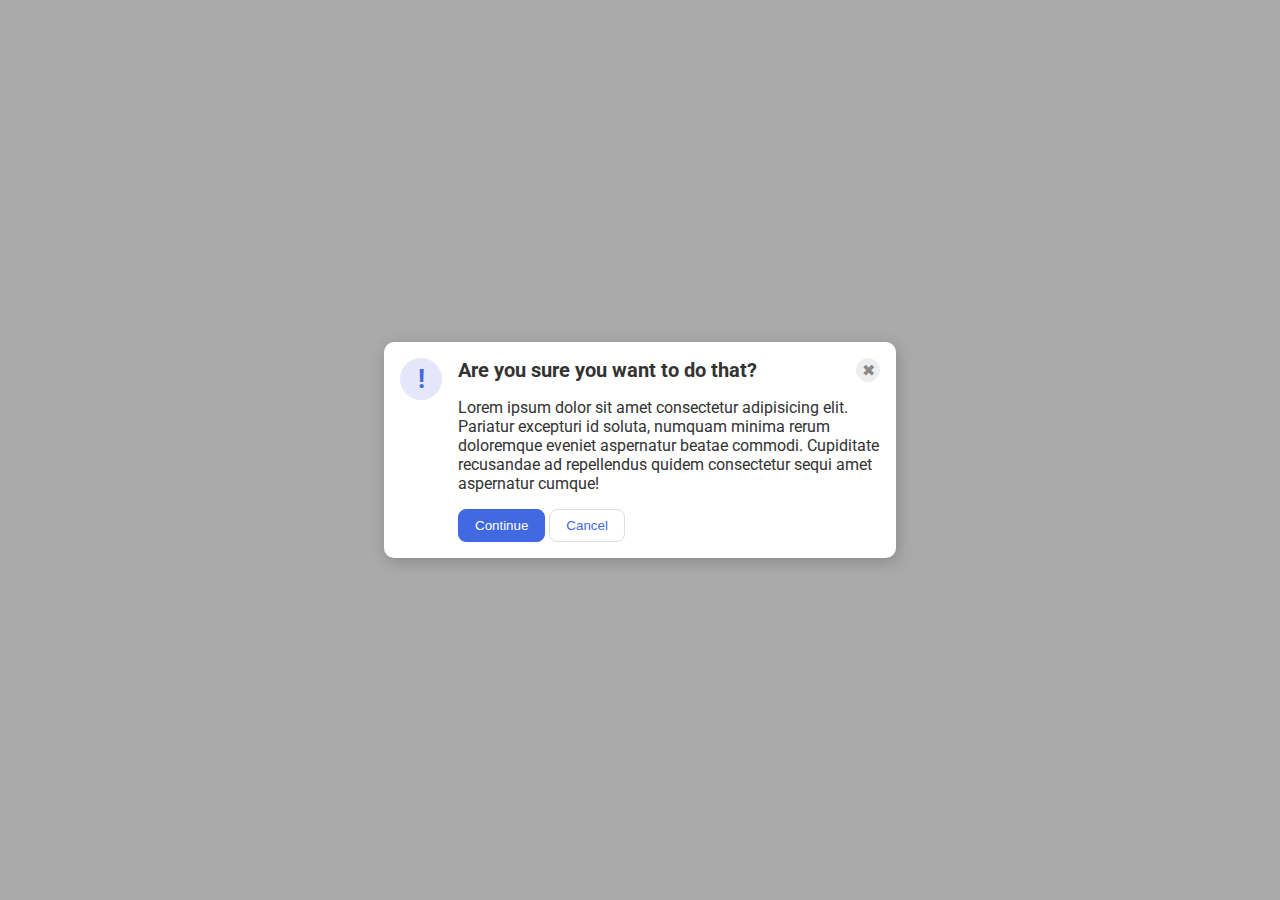
<file: foundations/flex/05-flex-modal/index.html>
<!DOCTYPE html>
<html lang="en">
  <head>
    <meta charset="UTF-8" />
    <meta http-equiv="X-UA-Compatible" content="IE=edge" />
    <meta name="viewport" content="width=device-width, initial-scale=1.0" />
    <link rel="stylesheet" href="style.css" />
    <title>Modal</title>
  </head>
  <body>
    <div class="modal">
      <div class="left">
        <div class="icon">!</div>
      </div>
      <div class="right">
        <div class="header">
          Are you sure you want to do that?
          <button class="close-button">✖</button>
        </div>

        <div class="text">
          Lorem ipsum dolor sit amet consectetur adipisicing elit. Pariatur
          excepturi id soluta, numquam minima rerum doloremque eveniet
          aspernatur beatae commodi. Cupiditate recusandae ad repellendus quidem
          consectetur sequi amet aspernatur cumque!
        </div>
        <button class="continue">Continue</button>
        <button class="cancel">Cancel</button>
      </div>
    </div>
  </body>
</html>
</file>
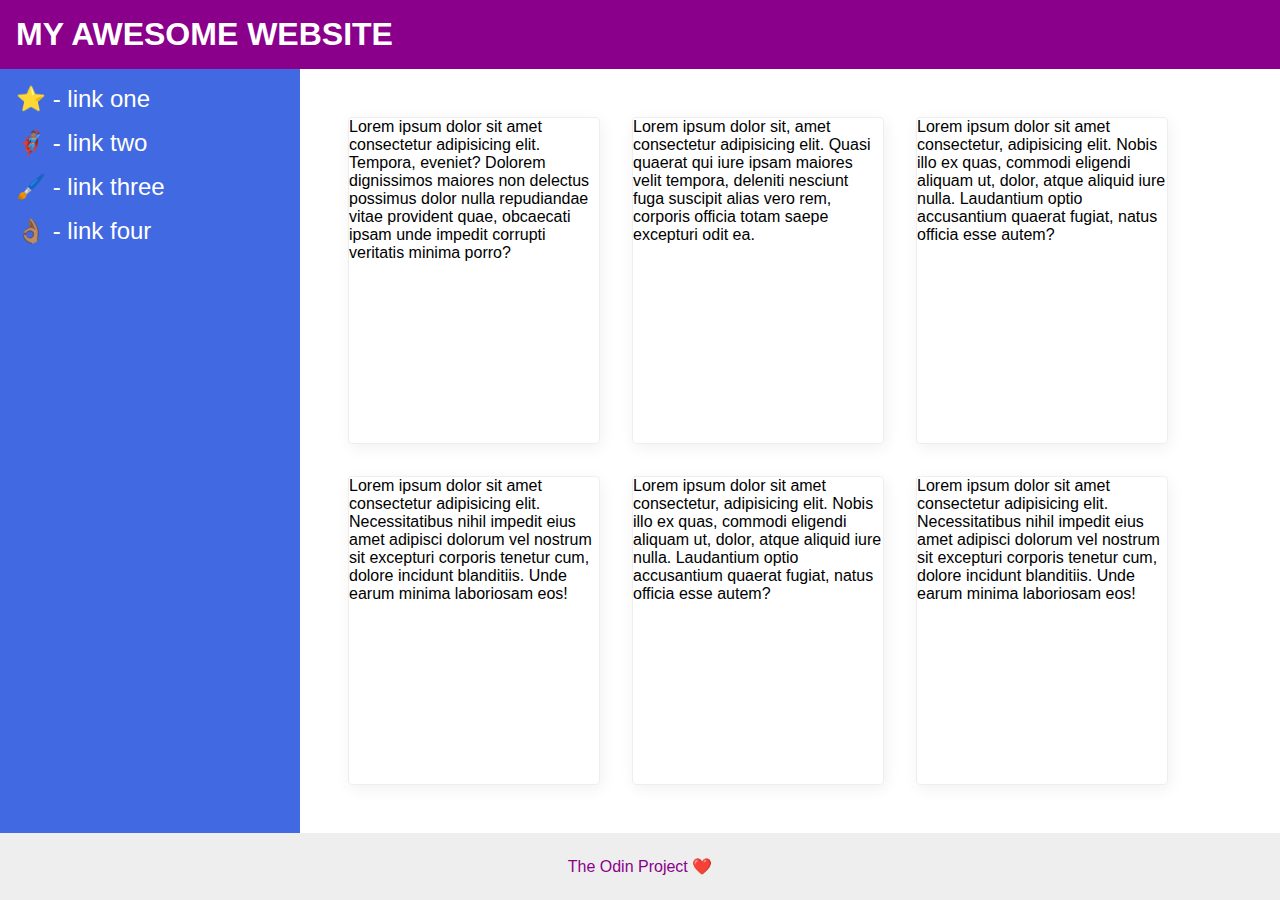
<file: foundations/flex/07-flex-layout-2/index.html>
<!DOCTYPE html>
<html lang="en">
  <head>
    <meta charset="UTF-8" />
    <meta http-equiv="X-UA-Compatible" content="IE=edge" />
    <meta name="viewport" content="width=device-width, initial-scale=1.0" />
    <title>The Holy Grail</title>
    <link rel="stylesheet" href="style.css" />
  </head>
  <body>
    <div class="header">MY AWESOME WEBSITE</div>

    <div class="main">
      <div class="sidebar">
        <ul>
          <li><a href="#">⭐ - link one</a></li>
          <li><a href="#">🦸🏽‍♂️ - link two</a></li>
          <li><a href="#">🖌️ - link three</a></li>
          <li><a href="#">👌🏽 - link four</a></li>
        </ul>
      </div>

      <div class="content">
        <div class="card">
          Lorem ipsum dolor sit amet consectetur adipisicing elit. Tempora,
          eveniet? Dolorem dignissimos maiores non delectus possimus dolor nulla
          repudiandae vitae provident quae, obcaecati ipsam unde impedit
          corrupti veritatis minima porro?
        </div>
        <div class="card">
          Lorem ipsum dolor sit, amet consectetur adipisicing elit. Quasi
          quaerat qui iure ipsam maiores velit tempora, deleniti nesciunt fuga
          suscipit alias vero rem, corporis officia totam saepe excepturi odit
          ea.
        </div>
        <div class="card">
          Lorem ipsum dolor sit amet consectetur, adipisicing elit. Nobis illo
          ex quas, commodi eligendi aliquam ut, dolor, atque aliquid iure nulla.
          Laudantium optio accusantium quaerat fugiat, natus officia esse autem?
        </div>
        <div class="card">
          Lorem ipsum dolor sit amet consectetur adipisicing elit.
          Necessitatibus nihil impedit eius amet adipisci dolorum vel nostrum
          sit excepturi corporis tenetur cum, dolore incidunt blanditiis. Unde
          earum minima laboriosam eos!
        </div>
        <div class="card">
          Lorem ipsum dolor sit amet consectetur, adipisicing elit. Nobis illo
          ex quas, commodi eligendi aliquam ut, dolor, atque aliquid iure nulla.
          Laudantium optio accusantium quaerat fugiat, natus officia esse autem?
        </div>
        <div class="card">
          Lorem ipsum dolor sit amet consectetur adipisicing elit.
          Necessitatibus nihil impedit eius amet adipisci dolorum vel nostrum
          sit excepturi corporis tenetur cum, dolore incidunt blanditiis. Unde
          earum minima laboriosam eos!
        </div>
      </div>
    </div>

    <div class="footer">The Odin Project ❤️</div>
  </body>
</html>
</file>
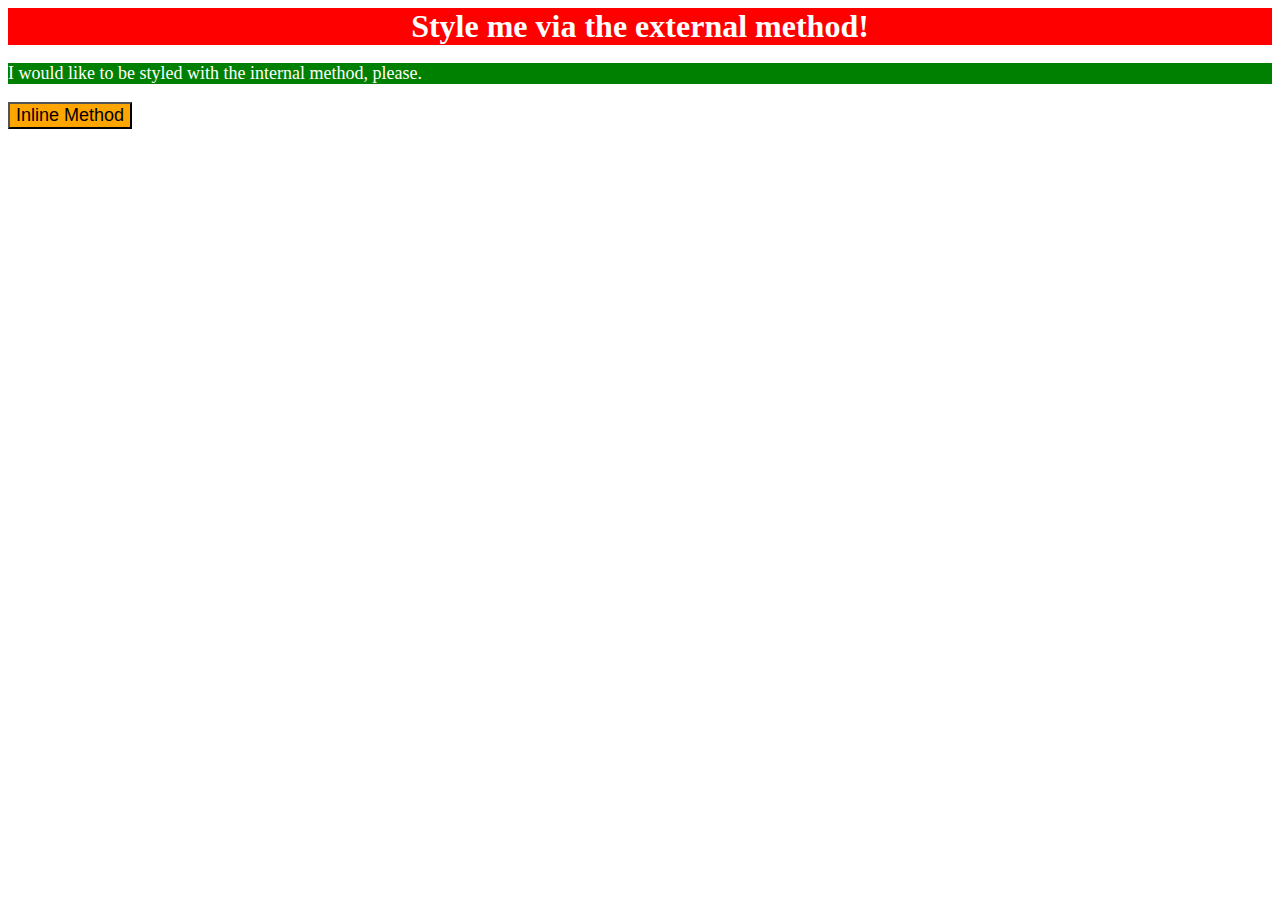
<file: foundations/intro-to-css/01-css-methods/index.html>
<!DOCTYPE html>
<html lang="en">
  <head>
    <meta charset="UTF-8" />
    <meta http-equiv="X-UA-Compatible" content="IE=edge" />
    <meta name="viewport" content="width=device-width, initial-scale=1.0" />
    <link rel="stylesheet" href="style.css" />
    <style>
      p {
        background-color: green;
        color: white;
        font-size: 18px;
      }
    </style>
    <title>Methods for Adding CSS</title>
  </head>
  <body>
    <div>Style me via the external method!</div>
    <p>I would like to be styled with the internal method, please.</p>
    <button style="background-color: orange; font-size: 18px">
      Inline Method
    </button>
  </body>
</html>
</file>
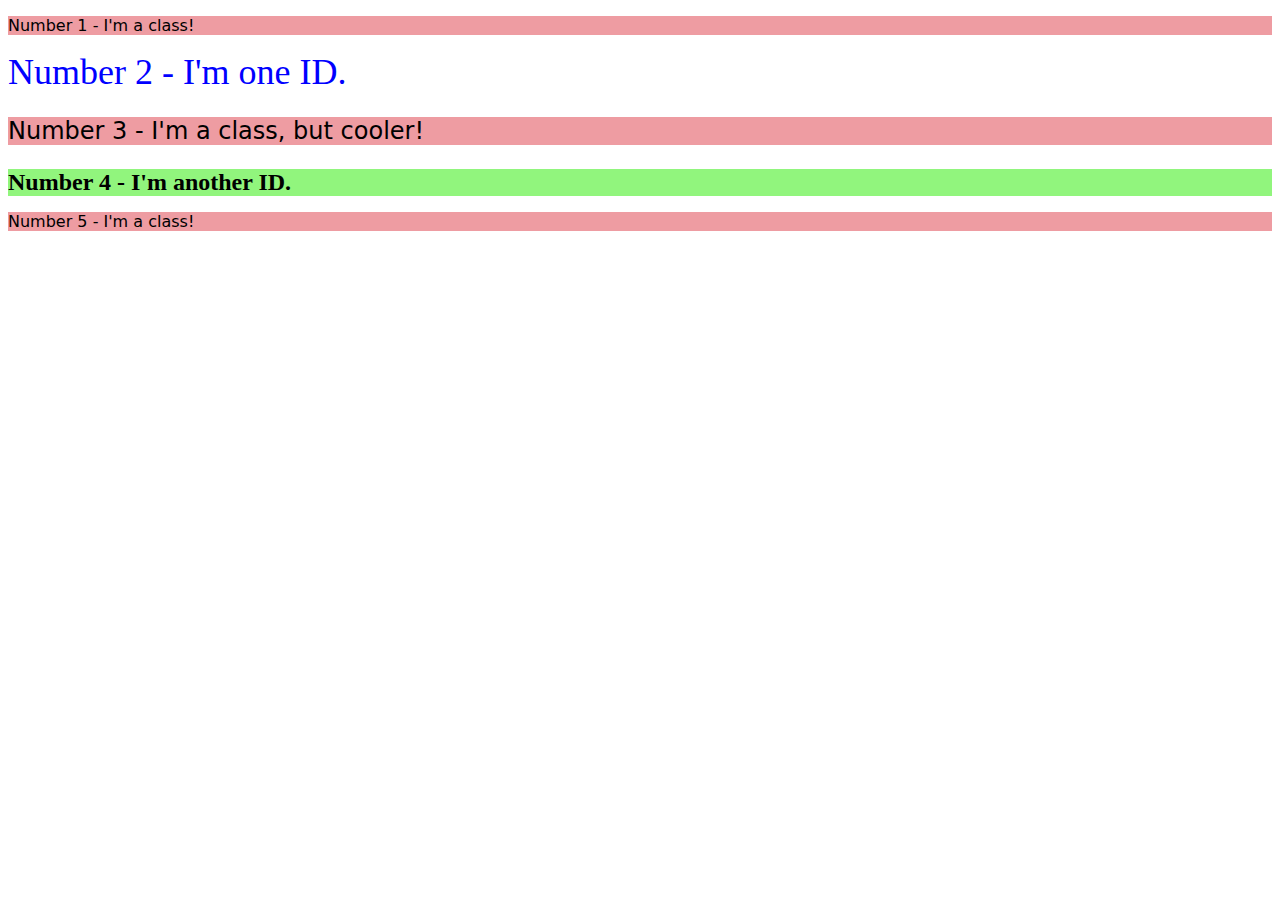
<file: foundations/intro-to-css/02-class-id-selectors/index.html>
<!DOCTYPE html>
<html lang="en">
  <head>
    <meta charset="UTF-8" />
    <meta http-equiv="X-UA-Compatible" content="IE=edge" />
    <meta name="viewport" content="width=device-width, initial-scale=1.0" />
    <title>Class and ID Selectors</title>
    <link rel="stylesheet" href="style.css" />
  </head>
  <body>
    <p class="pink">Number 1 - I'm a class!</p>
    <div id="blue">Number 2 - I'm one ID.</div>
    <p class="pink large">Number 3 - I'm a class, but cooler!</p>
    <div id="green" class="large">Number 4 - I'm another ID.</div>
    <p class="pink">Number 5 - I'm a class!</p>
  </body>
</html>
</file>
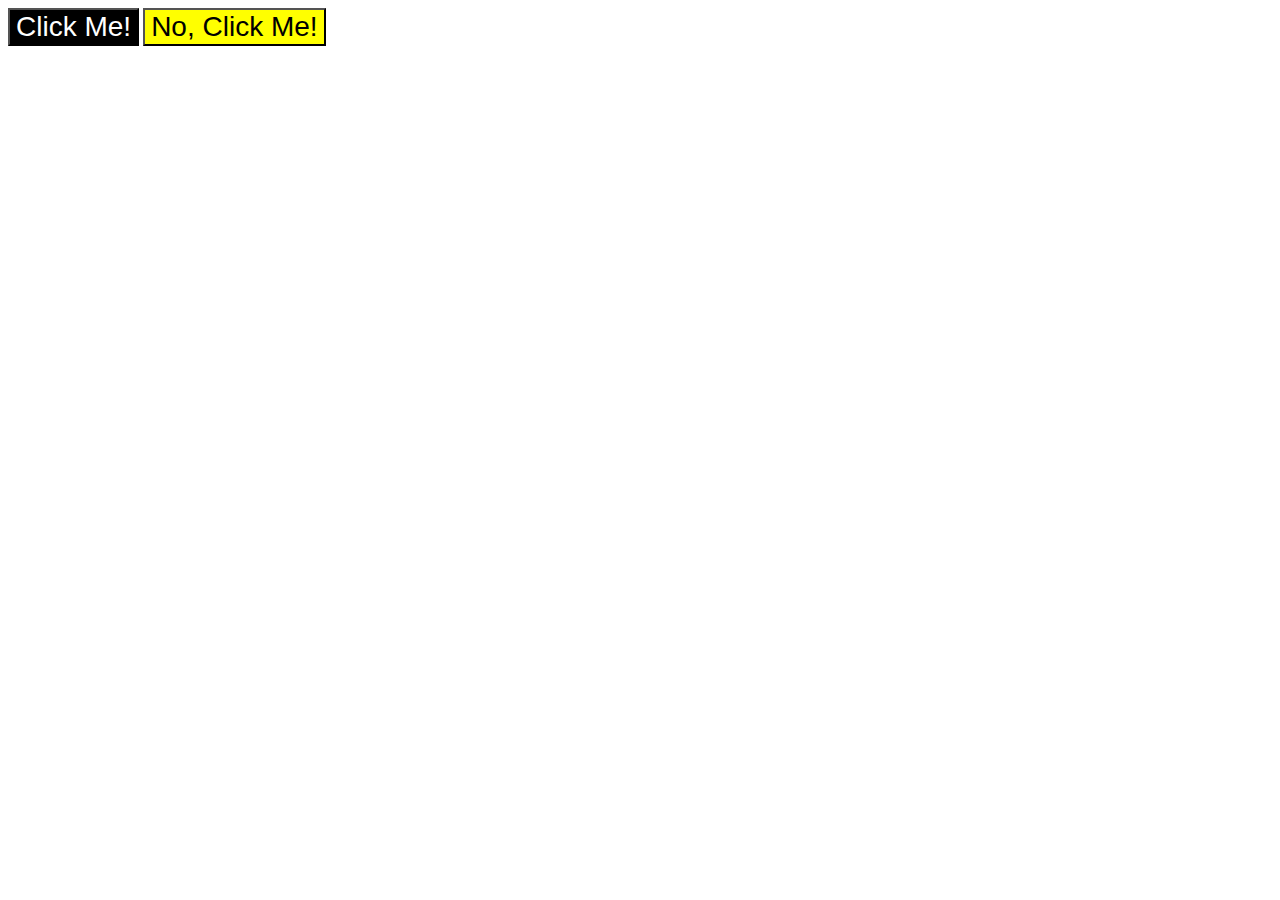
<file: foundations/intro-to-css/03-grouping-selectors/index.html>
<!DOCTYPE html>
<html lang="en">
  <head>
    <meta charset="UTF-8" />
    <meta http-equiv="X-UA-Compatible" content="IE=edge" />
    <meta name="viewport" content="width=device-width, initial-scale=1.0" />
    <title>Grouping Selectors</title>
    <link rel="stylesheet" href="style.css" />
  </head>
  <body>
    <button class="class1">Click Me!</button>
    <button class="class2">No, Click Me!</button>
  </body>
</html>
</file>
<file: foundations/flex/05-flex-modal/style.css>
@import url("https://fonts.googleapis.com/css2?family=Roboto:wght@400;700&display=swap");

html,
body {
  height: 100%;
}

body {
  font-family: Roboto, sans-serif;
  margin: 0;
  background: #aaa;
  color: #333;
  /* I'll give you this one for free lol */
  display: flex;
  align-items: center;
  justify-content: center;
}

.modal {
  background: white;
  width: 480px;
  border-radius: 10px;
  box-shadow: 2px 4px 16px rgba(0, 0, 0, 0.2);
}

.icon {
  color: royalblue;
  font-size: 26px;
  font-weight: 700;
  background: lavender;
  width: 42px;
  height: 42px;
  border-radius: 50%;
  display: flex;
  align-items: center;
  justify-content: center;
}

.close-button {
  background: #eee;
  border-radius: 50%;
  color: #888;
  font-weight: 400;
  font-size: 16px;
  height: 24px;
  width: 24px;
  display: flex;
  align-items: center;
  justify-content: center;
  border: 1px solid #eee;
  padding: 0;
}

button {
  cursor: pointer;
  padding: 8px 16px;
  border-radius: 8px;
}

button.continue {
  background: royalblue;
  border: 1px solid royalblue;
  color: white;
}

button.cancel {
  background: white;
  border: 1px solid #ddd;
  color: royalblue;
}

.modal {
  display: flex;
  padding: 16px;
  gap: 16px;
}

.header {
  display: flex;
  justify-content: space-between;
  font-size: 20px;
  font-weight: bold;
}

.header,
.text {
  margin-bottom: 16px;
}
</file>
<file: foundations/flex/07-flex-layout-2/style.css>
body {
  font-family: -apple-system, BlinkMacSystemFont, "Segoe UI", Roboto, Oxygen,
    Ubuntu, Cantarell, "Open Sans", "Helvetica Neue", sans-serif;
  margin: 0;
  min-height: 100vh;
}

.header {
  height: 72px;
  background: darkmagenta;
  color: white;
}

.footer {
  height: 72px;
  background: #eee;
  color: darkmagenta;
}

.sidebar {
  width: 300px;
  background: royalblue;
  box-sizing: border-box;
}

.card {
  border: 1px solid #eee;
  box-shadow: 2px 4px 16px rgba(0, 0, 0, 0.06);
  border-radius: 4px;
}

/* SOLUTION */

body {
  display: flex;
  flex-direction: column;
}

.header {
  font-size: 32px;
  font-weight: 900;
  height: auto;
  padding: 16px;
}

.footer {
  display: flex;
  justify-content: center;
  align-items: center;
  height: auto;
  padding: 24px;
}

ul {
  list-style: none;
  padding: 0;
  margin: 0;
}

li {
  margin-bottom: 16px;
}

a {
  text-decoration: none;
  color: white;
  font-size: 24px;
}

.sidebar {
  padding: 16px;
  flex-shrink: 0;
}

.content {
  display: flex;
  flex-wrap: wrap;
  gap: 32px;
  padding: 48px;
}

.card {
  width: 250px;
}

.main {
  display: flex;
  flex: 1;
}
</file>
<file: foundations/intro-to-css/01-css-methods/style.css>
div {
  background-color: red;
  color: white;
  font-size: 32px;
  text-align: center;
  font-weight: bold;
}
</file>
<file: foundations/intro-to-css/02-class-id-selectors/style.css>
.pink {
  background-color: rgb(238, 156, 162);
  font-family: Verdana, "DejaVu Sans", sans-serif;
}

#blue {
  color: blue;
  font-size: 36px;
}

.large {
  font-size: 24px;
}

#green {
  background-color: rgb(145, 245, 125);
  font-weight: bold;
}
</file>
<file: foundations/intro-to-css/03-grouping-selectors/style.css>
.class1 {
  background-color: black;
  color: white;
}

.class2 {
  background-color: yellow;
}

.class1,
.class2 {
  font-size: 28px;
  font-family: Helvetica, "Times New Roman", sans-serif;
}
</file>
